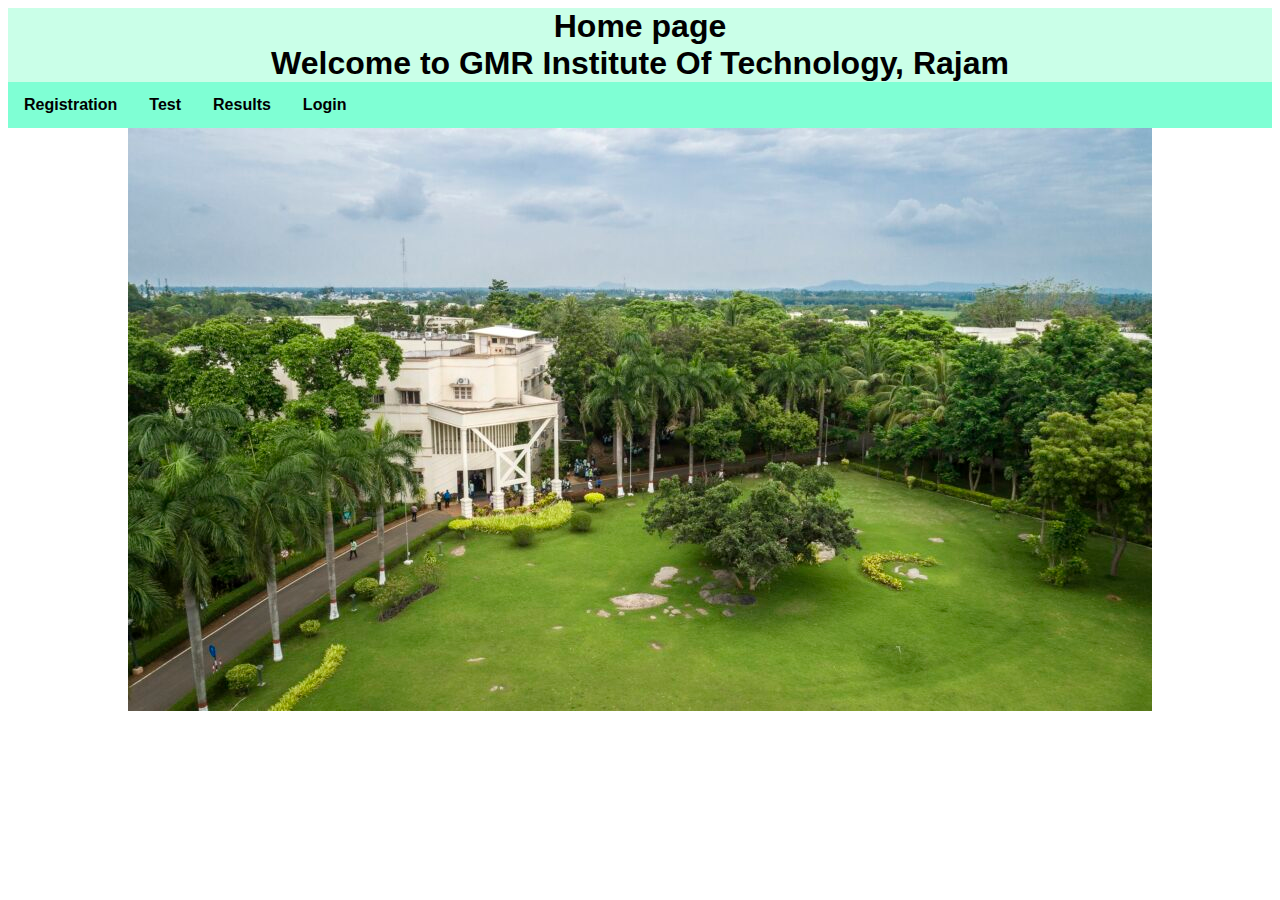
<file: index.html>
<!DOCTYPE html>
<html>
    <head>
    <title> Home page</title>
    <style>
body {
  font-family:'Segoe UI', Tahoma, Geneva, Verdana, sans-serif;
  background-color: #caffe8;
}
.navbar {
  overflow: hidden;
  background-color: aquamarine;
}

.navbar a {
  float: left;
  font-size: 16px;
  color: rgb(0, 0, 0);
  text-align: center;
  padding: 14px 16px;
  text-decoration: none;
}

.dropdown {
  float: left;
  overflow: hidden;
}

.dropdown .dropbtn {
  font-size: 16px;  
  border: none;
  outline: none;
  color: rgb(0, 0, 0);
  padding: 14px 16px;
  background-color: inherit;
  font-family: inherit;
  margin: 0;
}

.navbar a:hover, .dropdown:hover .dropbtn {
  background-color: #caffe8;
}

.dropdown-content {
  display: none;
  position: absolute;
  background-color: aquamarine;
  min-width: 160px;
  box-shadow: 0px 8px 16px 0px rgba(0,0,0,0.2);
}

.dropdown-content a {
  float: none;
  color: black;
  padding: 12px 16px;
  text-decoration: none;
  display: block;
  text-align: left;
}

.dropdown-content a:hover {
  background-color: #ddd;
}

.dropdown:hover .dropdown-content {
  display: block;
}
</style>
</head>
<body style="background-color:white">
    <center><h1 style="background-color: #caffe8; margin: 0px;">Home page<br>
    Welcome to GMR Institute Of Technology, Rajam</h1>
    <div class="navbar">
      <b><a href="registration.html">Registration</a>
      <a href="test.html">Test</a>
      <a href="results.html">Results</a>
      <div class="dropdown">
        <button class="dropbtn">Login</b>
          <i class="fa fa-caret-down"></i>
        </button>
        <div class="dropdown-content">
            <a href="login_student.html">Student Login</a>
            <a href="login_admin.html">Admin Login</a>
          </div>  
      </div> 
    </div>
<img style="background-repeat: no-repeat;" src="image2.jpg">
</center>
</body>
</html>
</file>
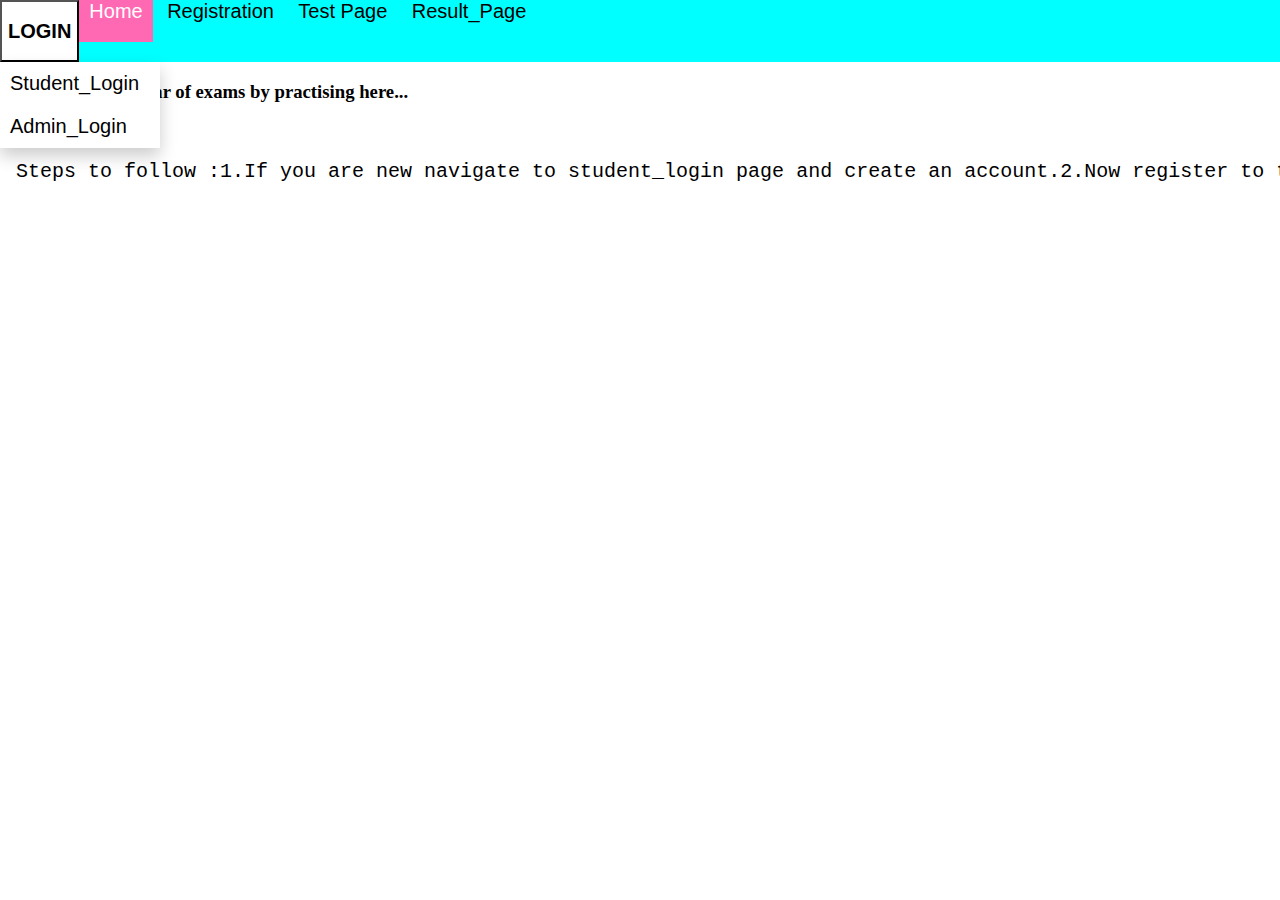
<file: demo.html>
<html>
<head><title>Home Page</title>
<style>
body {
margin: 0;
font-family: Arial,Helvetica,sans-serif;
}
.topnav {
overflow: hidden;
background-color: cyan;
}
.topnav a {
float: none;
color:black;
text-align: center;
padding: 20px 10px;
text-decoration: none;
font-size: 20px;
}
.topnav a:hover {
background-color: hotpink;
color: black;
}
.topnav a.active {
background-color: hotpink;
color: white;
}
.dropdown {
float: left;
overflow: hidden;
cursor: pointer;
}
.dropdown.dropbtn {
font-size: 16px;
border: none;
outline: none;
color: white;
padding: 14px 16px;
background-color: inhert;
font-family: inhert;
margin: 0;
}
.navbar a:hover, .dropdown:hover .dropbtn{
background-color: white;
}
.dropdown-content  {
display: none;
position: absolute;
background-color:tomato;
min-width: 160px;
box-shadow: 0px 8px 16px 0px rgba(0,0,0,0.2);
z-index: 1;
} 
.dropdown-content a {
float: none;
color: black;
padding: 10px 10px;
text-decoration: none;
display: block;
text-align: left;
}
.dropdown-content a:hover {
background-color: #ddd;
}
.dropdown:hover .dropdown-content {
display: block;
}
.dropdown.dropbtn {
font-size: 16px;
border: none;
outline: none;
color: white;
padding: 14px 16px;
background-color: inhert;
font-family: inhert;
margin: 0;
}
.navbar a:hover, .dropdown:hover .dropbtn{
background-color: white;
}
.dropdown-content  {
display: none;
position: absolute;
background-color:cyan;
min-width: 160px;
box-shadow: 0px 8px 16px 0px rgba(0,0,0,0.2);
z-index: 1;
} 
.dropdown-content a {
float: none;
color: black;
padding: 10px 10px;
text-decoration: none;
display: block;
text-align: left;
}
.dropdown-content a:hover {
background-color: #ddd;
}
dropdown:hover .dropdown-content {
display: block;
}
.dropdown.dropbtn {
font-size: 16px;
border: none;
outline: none;
color: white;
padding: 14px 16px;
background-color: inhert;
font-family: inhert;
margin: 0;
}
.navbar a:hover, .dropdown:hover .dropbtn{
background-color: white;
 }
 .dropdown-content  {
display: none;
position: absolute;
background-color:white;
min-width: 160px;
box-shadow: 0px 8px 16px 0px rgba(0,0,0,0.2);
z-index: 1;
} 
.dropdown-content a {
float: none;
color: black;
padding: 10px 10px;
text-decoration: none;
display: block;
text-align: left;
cursor: pointer;
}
.dropdown-content a:hover {
background-color: #ddd;
}
.dropdown:hover .dropdown-content {
display: block;
}
</style>
</head>
<body>
<div class="topnav">
  <a class="active" href="HomePage.html">Home</a>
 <a href="file:///C:/Users/MB%20TECH/OneDrive/Desktop/19341A1261_K.Sravanthi/HTML/Registrationpage.html">Registration</a>
<a href="file:///C:/Users/MB%20TECH/OneDrive/Desktop/19341A1261_K.Sravanthi/HTML/siri.html">Test Page</a>
<a href="file:///C:/Users/MB%20TECH/OneDrive/Desktop/19341A1261_K.Sravanthi/New%20folder/ResultPage.html">Result_Page</a>
  <div class="dropdown">
       <button class="dropbtn"><h2>LOGIN</h2>
           <i class="fa fa-caret-down"></i>
       </button>
      <div class="dropdown-content">
 <a href="file:///C:/Users/MB%20TECH/OneDrive/Desktop/19341A1261_K.Sravanthi/New%20folder/STUDENT%20LOGIN.HTML">Student_Login</a>
<a href="file:///C:/Users/MB%20TECH/OneDrive/Desktop/19341A1261_K.Sravanthi/New%20folder/Adminlogin.html">Admin_Login</a>
      </div>
   </div>
</div>
<div style="padding-left:16px">
<h3 style="font-family:Trebuchet MS;"> let's defeat our fear of exams by practising here...</h3><br>
<pre>
<p style="font-color:black;font-size:20px;font-family:"Brush Script MT", cursive;">Steps to follow :1.If you are new navigate to student_login page and create an account.2.Now register to the respective course events . </p></pre>
<body style="background-image: url('https://images.pexels.com/photos/3297593/pexels-photo-3297593.jpeg?auto=compress&cs=tinysrgb&dpr=1&w=500');background-repeat:no-repeat;background-size: 100% 300%">
<center></div>
</body></html>
</file>
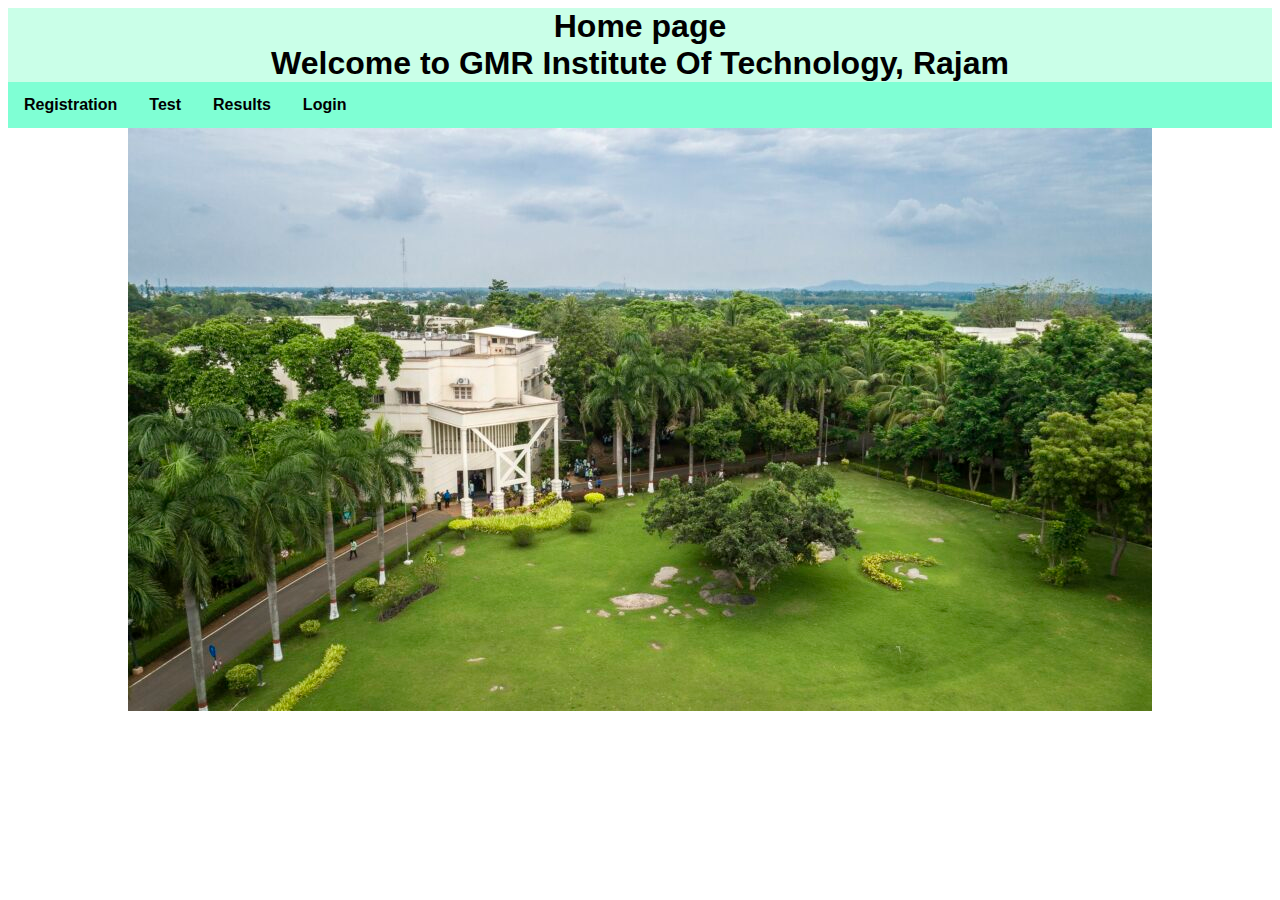
<file: homepage.html>
<!DOCTYPE html>
<html>
    <head>
    <title> Home page</title>
    <style>
body {
  font-family:'Segoe UI', Tahoma, Geneva, Verdana, sans-serif;
  background-color: #caffe8;
}
.navbar {
  overflow: hidden;
  background-color: aquamarine;
}

.navbar a {
  float: left;
  font-size: 16px;
  color: rgb(0, 0, 0);
  text-align: center;
  padding: 14px 16px;
  text-decoration: none;
}

.dropdown {
  float: left;
  overflow: hidden;
}

.dropdown .dropbtn {
  font-size: 16px;  
  border: none;
  outline: none;
  color: rgb(0, 0, 0);
  padding: 14px 16px;
  background-color: inherit;
  font-family: inherit;
  margin: 0;
}

.navbar a:hover, .dropdown:hover .dropbtn {
  background-color: #caffe8;
}

.dropdown-content {
  display: none;
  position: absolute;
  background-color: aquamarine;
  min-width: 160px;
  box-shadow: 0px 8px 16px 0px rgba(0,0,0,0.2);
}

.dropdown-content a {
  float: none;
  color: black;
  padding: 12px 16px;
  text-decoration: none;
  display: block;
  text-align: left;
}

.dropdown-content a:hover {
  background-color: #ddd;
}

.dropdown:hover .dropdown-content {
  display: block;
}
</style>
</head>
<body style="background-color:white">
    <center><h1 style="background-color: #caffe8; margin: 0px;">Home page<br>
    Welcome to GMR Institute Of Technology, Rajam</h1>
    <div class="navbar">
      <b><a href="registration.html">Registration</a>
      <a href="test.html">Test</a>
      <a href="results.html">Results</a>
      <div class="dropdown">
        <button class="dropbtn">Login</b>
          <i class="fa fa-caret-down"></i>
        </button>
        <div class="dropdown-content">
            <a href="login_student.html">Student Login</a>
            <a href="login_admin.html">Admin Login</a>
          </div>  
      </div> 
    </div>
<img style="background-repeat: no-repeat;" src="image2.jpg">
</center>
</body>
</html>
</file>
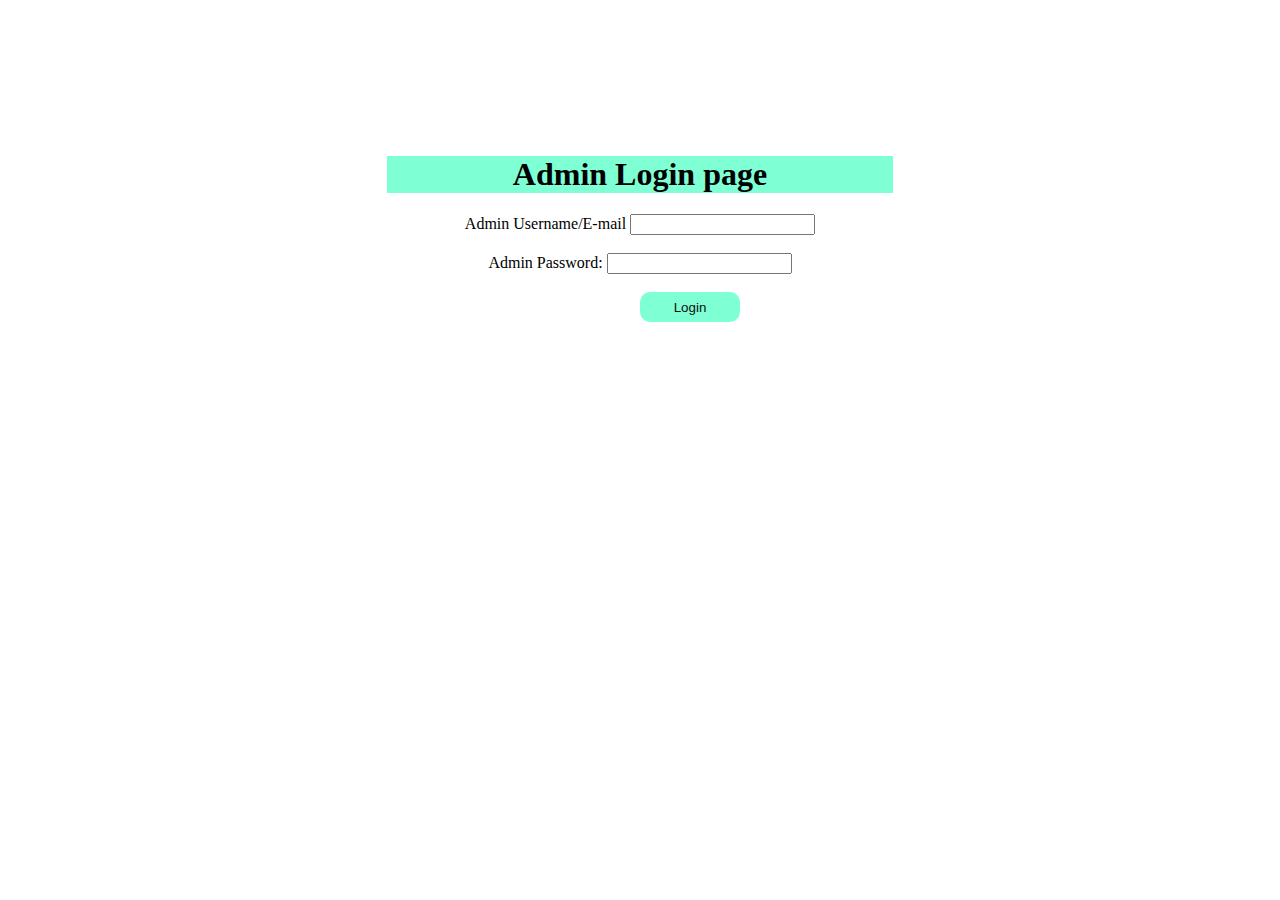
<file: login_admin.html>
<!DOCTYPE html>
<html>
<head>
    <title>Admin Login page</title>
</head>
<style>
    .padding{
        padding-left:30%;
        padding-right:30%;
        padding-top: 10%;
    }
    h1{
    text-align: center;
    background-color: aquamarine;
}
.button{
    border-radius:10px;
    border-width:0px;
    background-color:aquamarine;
    color:rgb(14, 14, 14);
    size: 500px;
    height:30px;
    width:100px;
    margin-left: 100px;
}
</style>
<body>
    <div class="padding">
   <center>
    <h1>Admin Login page</h1>
    <form>
        <label for="admin_username">Admin Username/E-mail</label>
        <input type="text" id="admin_username" name="admin_username" required><br><br>
        <label for="admin_password">Admin Password:</label>
        <input type="password" id="admin_password" name="admin_password" required><br><br>
        <input class="button" type="submit" value="Login">
    </form>
    </center> 
    </div>
</body>
</html>
</file>
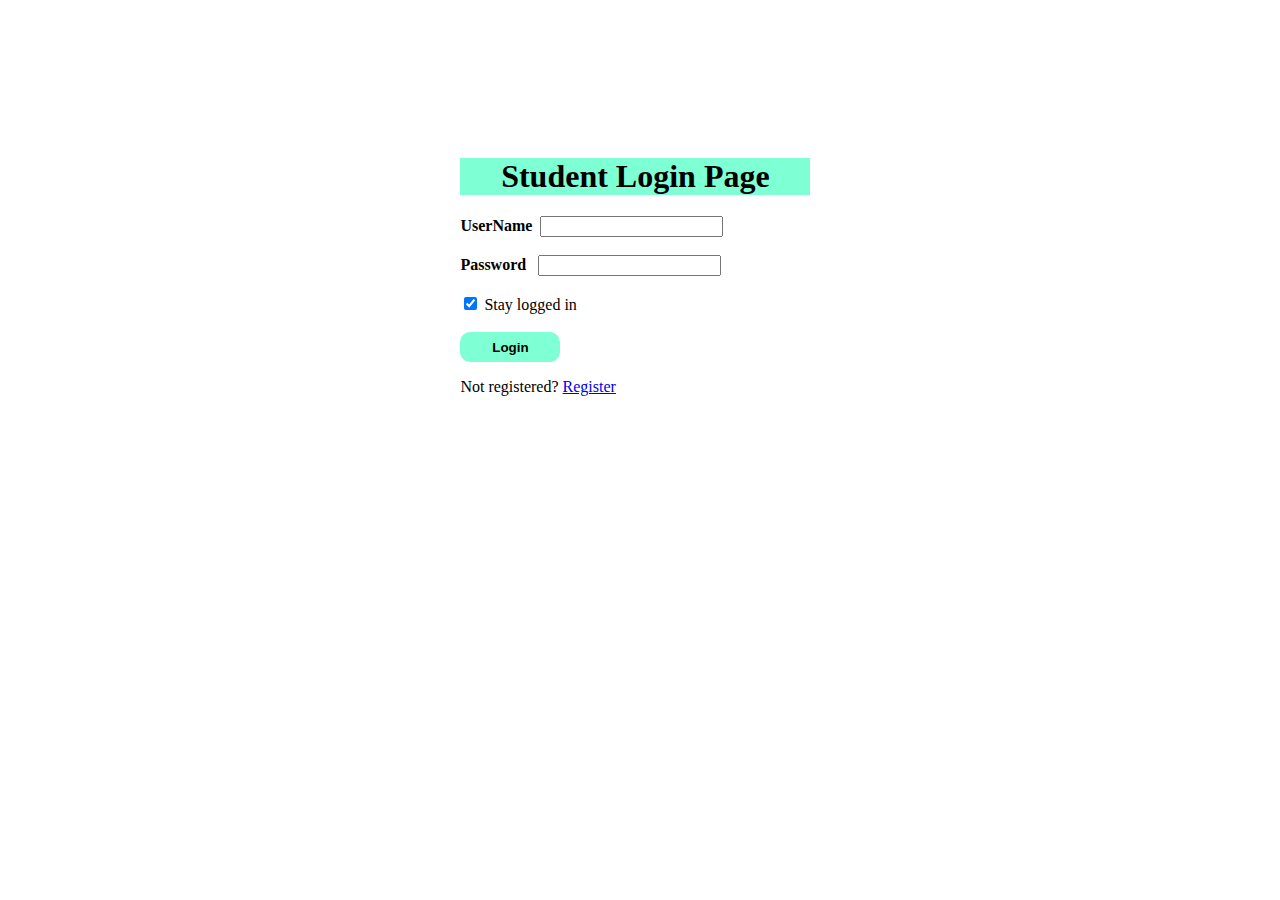
<file: login_student.html>
<!DOCTYPE html>
<html>
<head>
<title>Student login page</title>
</head>
<style>
    h1{
    text-align: center;
    background-color: aquamarine;
}
    .box{
  /* align-items: center; */
  width: 350px;
  height:310px;  
  padding: 10px;
  border: 10px solid;
  border-color: aquamarine;
  border-style: hidden;
  margin-top:10%;
  margin-left:35%;
}
.button{
	  border-radius:10px;
    border-width:0px;
    background-color:aquamarine;
    color:black;
    /* size: 500px; */
    height:30px;
    width:100px;
}
</style>
<script>
  function studentlogin() {
            var un = document.getElementById("uname").value;
            var pas = document.getElementById("password").value;
            
            if (un === "ADMIN" && pas === "admin888") 
            {
                window.location.href = "test.html";
            } 
            else if(pas == "") 
            {  
              alert("Fill the password please!");   
            } 
            else if(pas.length<6)
            {
              alert("Password length must be atleast 8 characters");
            } 
            // else if(isNaN(uname))
            // {
            //   alert("please enter username");
            // }
            else if(unanme != ADMIN)
            {
             alert("USERNAME NOT EXIST") 
            }
            else 
            {
                alert("Unsuccessfull login");
            } 
      }
</script>
<body>  
<div class="box">
        <h1>Student Login Page</h1>
        <label><b>UserName&nbsp;</b></label>
        <input type="text" style="width:50%" id="uname" required><br><br>
        
        <label><b>Password&nbsp;&nbsp;</b></label>
        <input type="password" style="width:50%" id="password" required><br><br>

        <!-- <label><b>Confirm Password&nbsp;&nbsp;</b></label>
        <input type="password" style="width:50%" required><br><br> -->
        
        <input type="checkbox" checked="checked">
        <label>Stay logged in</label><br><br>
        <button class="button" onclick="studentlogin()"><b>Login</b></button><br>
        <p>Not registered? <a href="registration.html">Register</a></p>
</div>
</body> 
</html>
</file>
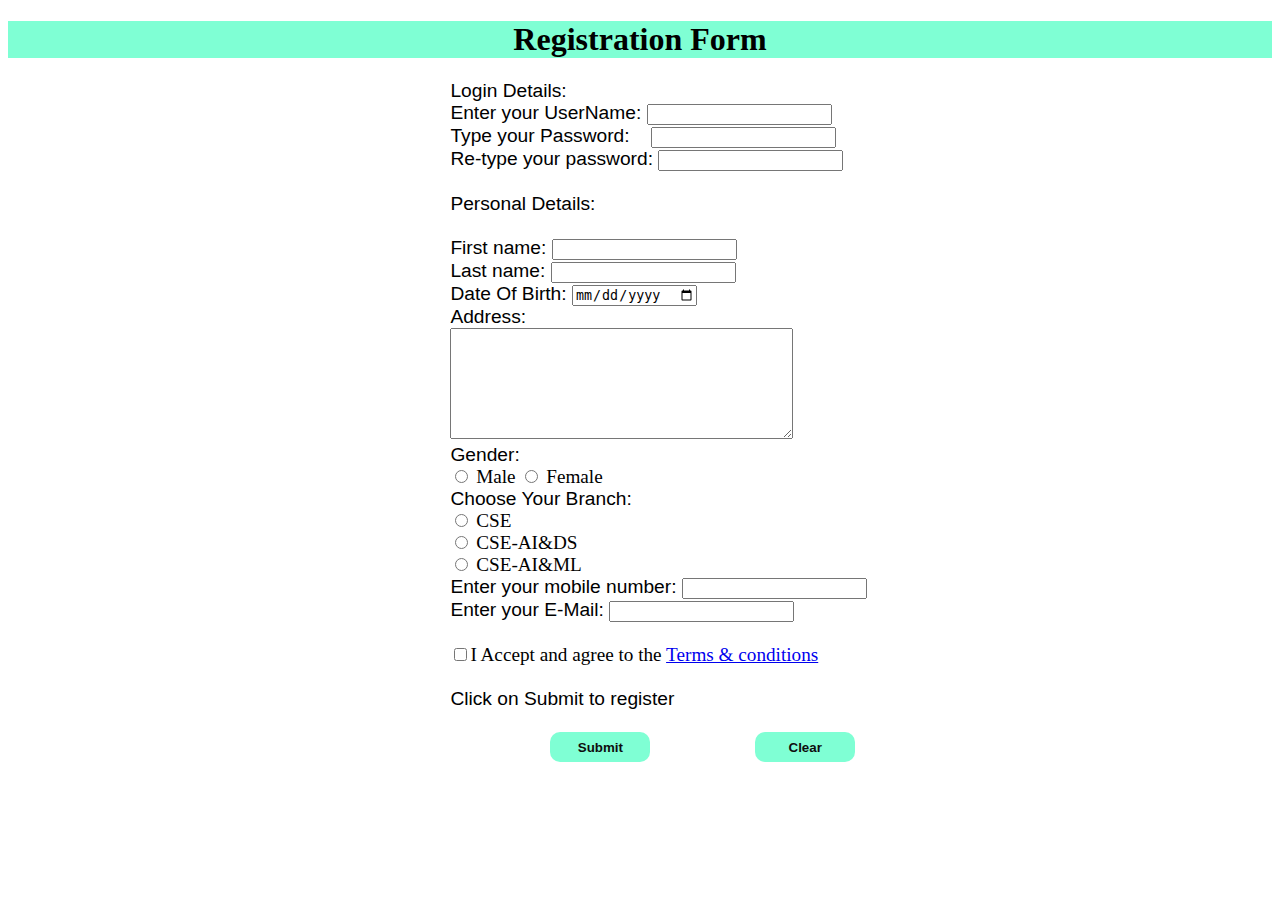
<file: registration.html>
<!DOCTYPE html>
<html>
    <head>
        <title>registration from</title>
        <link rel="stylesheet" href="regstyle.css">
        <link rel="script" href="regscript.js">
    </head>
    <body>  
        <h1>Registration Form</h1>
        <div class="forpadding">
        <form>
            <div class="p1">
                    <label style="font-family:'Franklin Gothic Medium', 'Arial Narrow', Arial, sans-serif;">Login Details:</label>
                <br>
                <label>Enter your UserName:</label>
                <input type="text" id="uname"><br>
                <label>Type your Password:&nbsp;&nbsp;&nbsp;</label>
                <input type="password" id="password"><br>
                <label>Re-type your password:</label>
                <input type="password" id="cfmpsw"><br><br>
               <div class="personal">
                    <label style="font-family:'Franklin Gothic Medium', 'Arial Narrow', Arial, sans-serif;">Personal Details:</label>
                </div><br>
                <label>First name:</label>
                <input type="text" id="fname"><br>
                <label>Last name:</label>
                <input type="text" id="lname"><br>
            </div>

            <div class="p1">
                <label>Date Of Birth:</label>
                <input type="Date" id="dob"><br>
                <label>Address:</label><br>
                <textarea rows="7" cols="40"></textarea>
            </div>
        
            <div class="p1">Gender:</div>
            <input type="radio" id="gender">
            <label>Male</label>
            <input type="radio" id="gender">
            <label>Female</label><br>

            <div class="p1">Choose Your Branch:</div>
            <input type="radio" id="cse">
            <label>CSE</label><br>
            <input type="radio" id="ai-ds">
            <label>CSE-AI&DS</label><br>
            <input type="radio" id="ai-ml">
            <label>CSE-AI&ML</label><br>

            <div class="p1">
                <label>Enter your mobile number:</label>
            <input type="tel" id="phone">
            </div>

            <div class="p1">
                <label>Enter your E-Mail:</label>
                <input type="email" id="email">
            </div><br>
            <input type="checkbox" required>I Accept and agree to the <a href="#">Terms & conditions </a><br><br>
            <div class="p1">
                Click on Submit to register
            </div><br>
            <button><b>Submit</b></button>
            <button><b>Clear</b></button>
           
        </form>
    </div>
</body>
</html>
</file>
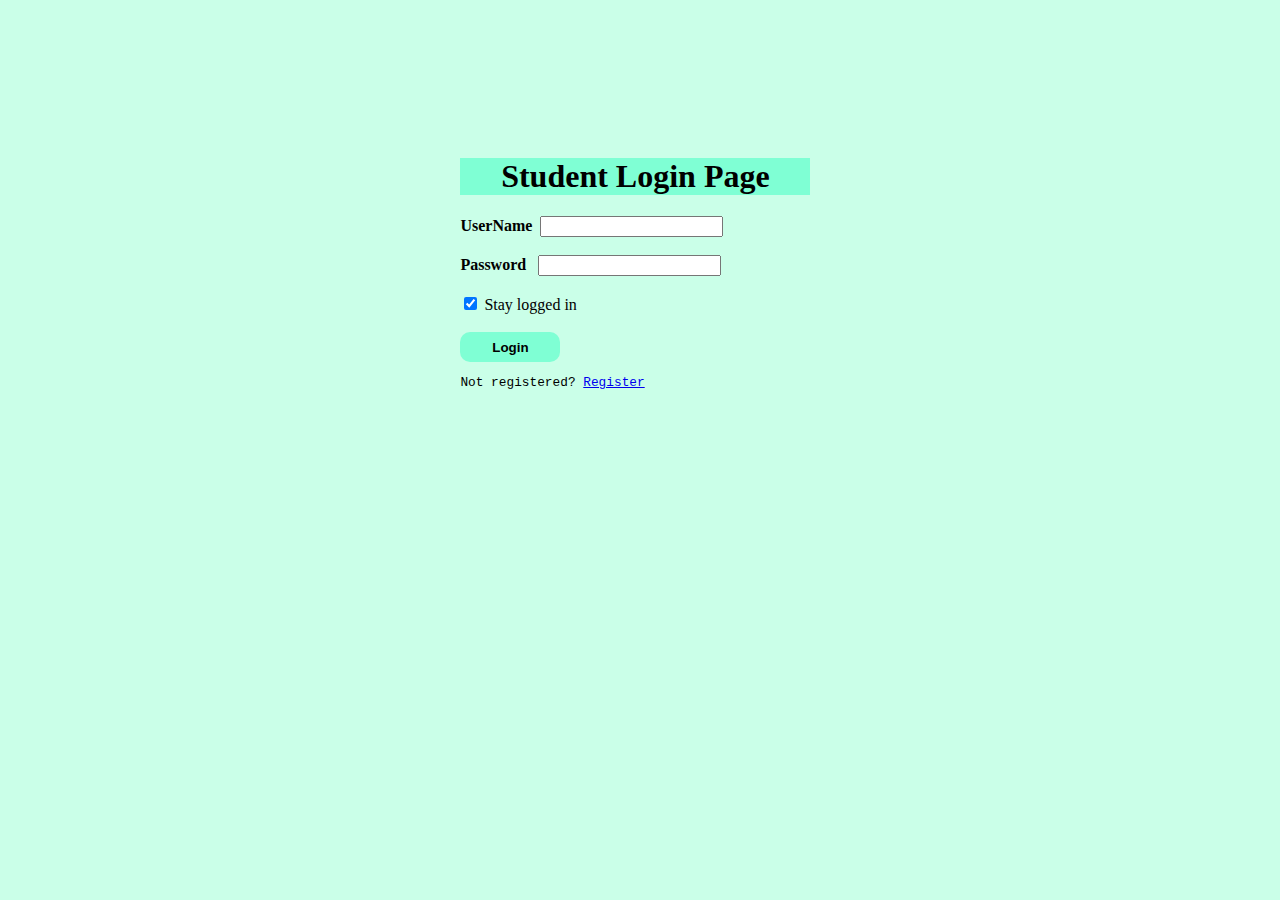
<file: results.html>
<!DOCTYPE html>
<html>
<head>
<title>Student login page</title>
</head>
<style>
  p{
    font-family: courier;
  font-size: 80%;
  }
  body{
    background-color: #caffe8;
  }
.form{
  background-color: aquamarine;
  max-width: 300px;
  margin: 200px auto 200px;
  padding: 10px 45px 30px 45px;
  box-shadow: 0 0 20px 0 rgba(0, 0, 0, 0.2), 0 5px 5px 0 rgba(0, 0, 0, 0.24);
  border-radius: 10px;
}
h1{
    text-align: center;
    background-color: aquamarine;
}
    .box{
  /* align-items: center; */
  width: 350px;
  height:310px;  
  padding: 10px;
  border: 10px solid;
  border-color: aquamarine;
  border-style: hidden;
  margin-top:10%;
  margin-left:35%;
}
.button{
	  border-radius:10px;
    border-width:0px;
    background-color:aquamarine;
    color:black;
    /* size: 500px; */
    height:30px;
    width:100px;
}
</style>
<script>
  function studentlogin() {
            var un = document.getElementById("uname").value;
            var pas = document.getElementById("password").value;
            
            if (un === "ADMIN" && pas === "admin888") 
            {
                window.location.href = "test.html";
            } 
            else if(pas == "") 
            {  
              alert("Fill the password please!");   
            } 
            else if(pas.length<6)
            {
              alert("Password length must be atleast 8 characters");
            } 
            // else if(isNaN(uname))
            // {
            //   alert("please enter username");
            // }
            else if(unanme != ADMIN)
            {
             alert("USERNAME NOT EXIST") 
            }
            else 
            {
                alert("Unsuccessfull login");
            } 
      }
</script>
<body>  
<div class="box">
        <h1>Student Login Page</h1>
        <label><b>UserName&nbsp;</b></label>
        <input type="text" style="width:50%" id="uname" required><br><br>
        
        <label><b>Password&nbsp;&nbsp;</b></label>
        <input type="password" style="width:50%" id="password" required><br><br>
      
        <input type="checkbox" checked="checked">
        <label>Stay logged in</label><br><br>
        <button class="button" onclick="studentlogin()"><b>Login</b></button><br>
        <p>Not registered? <a href="registration.html">Register</a></p>
</div>
</body> 
</html>
</file>
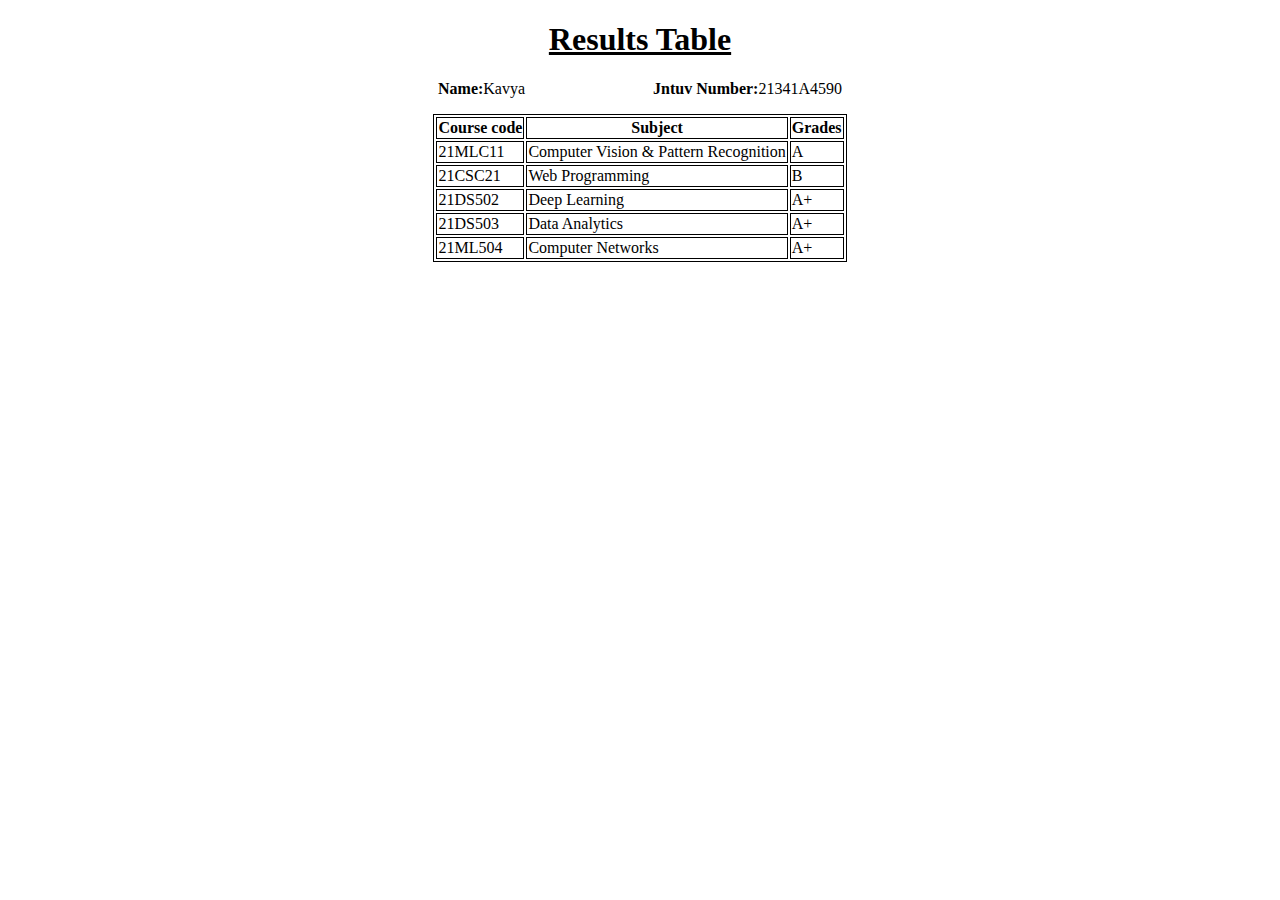
<file: resultstable.html>
<!DOCTYPE html>
<html>
<head>
    <title>result page</title>
</head>
<style>
table, th, td 
{
  border:1px solid black;
}
</style>    
<body>
  <center>
    <u><h1>Results Table</h1></u>
    <p><b>Name:</b>Kavya&emsp;&emsp;&emsp;&emsp;&emsp;&emsp;&emsp;&emsp;<b>Jntuv Number:</b>21341A4590</p>
    <table>
    <tr>
      <th>Course code</th>
      <th>Subject</th>
      <th>Grades</th>
    </tr>
    <tr>
      <td>21MLC11</td>
      <td>Computer Vision & Pattern Recognition</td>
      <td>A</td>
    </tr>
    <tr>
        <td>21CSC21</td>
        <td>Web Programming</td>
        <td>B</td>
    </tr>
    <tr>
      <td>21DS502</td>
      <td>Deep Learning</td>
      <td>A+</td>
  </tr>
  <tr>
      <td>21DS503</td>
      <td>Data Analytics</td>
      <td>A+</td>
  </tr>
  <tr>
    <td>21ML504</td>
    <td>Computer Networks</td>
    <td>A+</td>
</tr>
</table>
  </center>
</body>
</html>
</file>
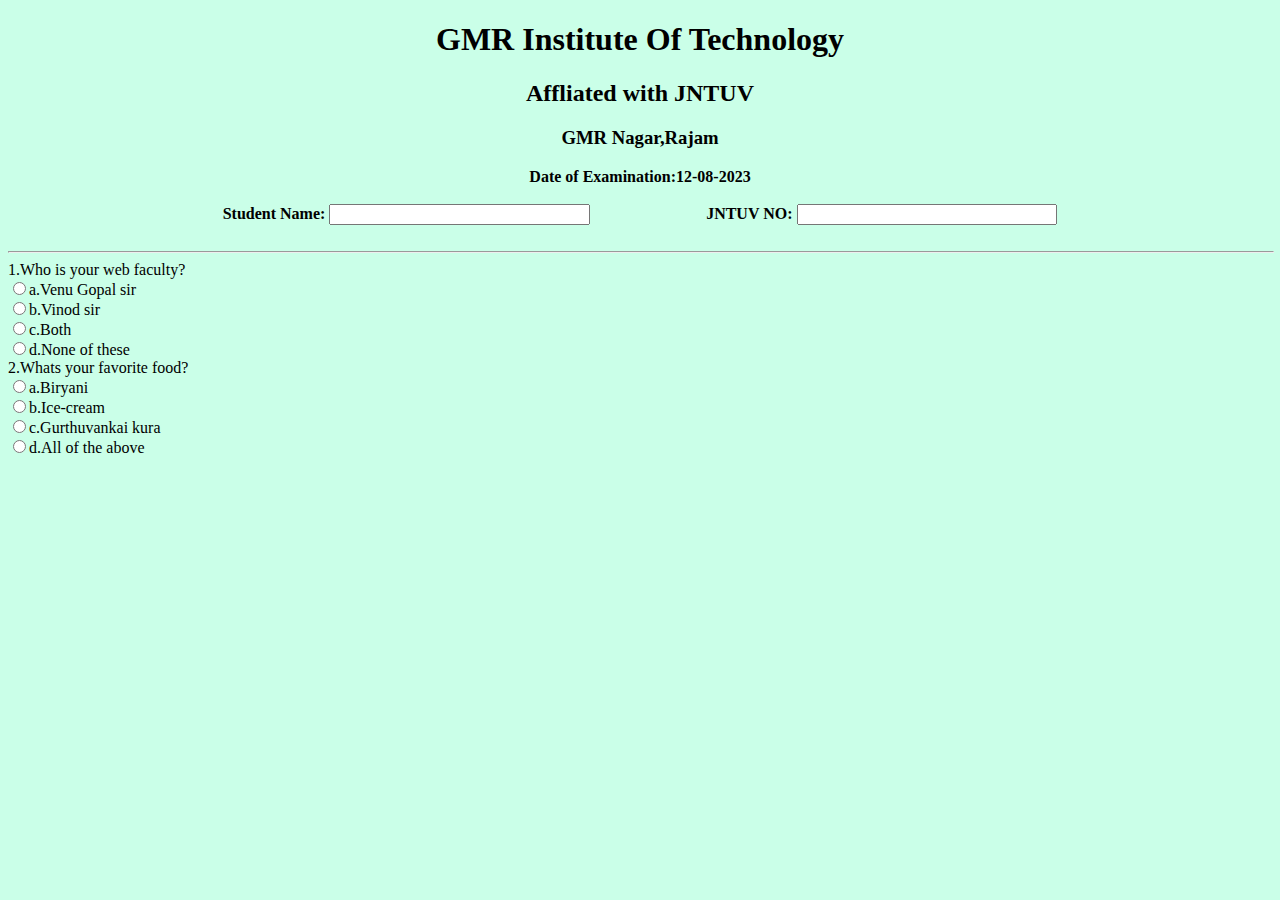
<file: test.html>
<!DOCTYPE html>
<html>
    <head>
        <title>Exam page</title>
    </head>
    <style>
    .box{
        margin-left:450px;
        width: 600px;
        height:280px;  
    }
    body{
  background-color:#caffe8;
}
    </style>
<body>
<center>
	<h1>GMR Institute Of Technology</h1>
    <h2>Affliated with JNTUV</h2>
	<h3>GMR Nagar,Rajam</h3>
    <label><b>Date of Examination:12-08-2023</b></label><br><br>

    <label><b>Student Name:</b></label>
    <input type="text" style="width:20%" required>&emsp;&emsp;&emsp;&emsp;&emsp;&emsp;&emsp;

    <label><b>JNTUV NO:</b></label>
    <input type="text" name="jntuno" style="width:20%" required><br><br>
</center>
<hr width="100%" height="30px">
<div>1.Who is your web faculty?<br>
<input type="radio"/>a.Venu Gopal sir<br>
<input type="radio"/>b.Vinod sir<br>
<input type="radio"/>c.Both<br>
<input type="radio"/>d.None of these<br>
 
2.Whats your favorite food?<br>
<input type="radio"/>a.Biryani<br>
<input type="radio"/>b.Ice-cream<br>
<input type="radio"/>c.Gurthuvankai kura<br>
<input type="radio"/>d.All of the above<br>
</div>
</body>
</html>
</file>
<file: regstyle.css>
h1{
    text-align: center;
    background-color: aquamarine;
}
.forpadding{
    padding-left: 35%;
}
form{
    font-size: larger;
}
.p1{
    font-family:'Segoe UI', Tahoma, Geneva, Verdana, sans-serif;
}
button{
    border-radius:10px;
    border-width:0px;
    background-color:aquamarine;
    color:rgb(14, 14, 14);
    size: 500px;
    height:30px;
    width:100px;
    margin-left: 100px;
}
</file>
